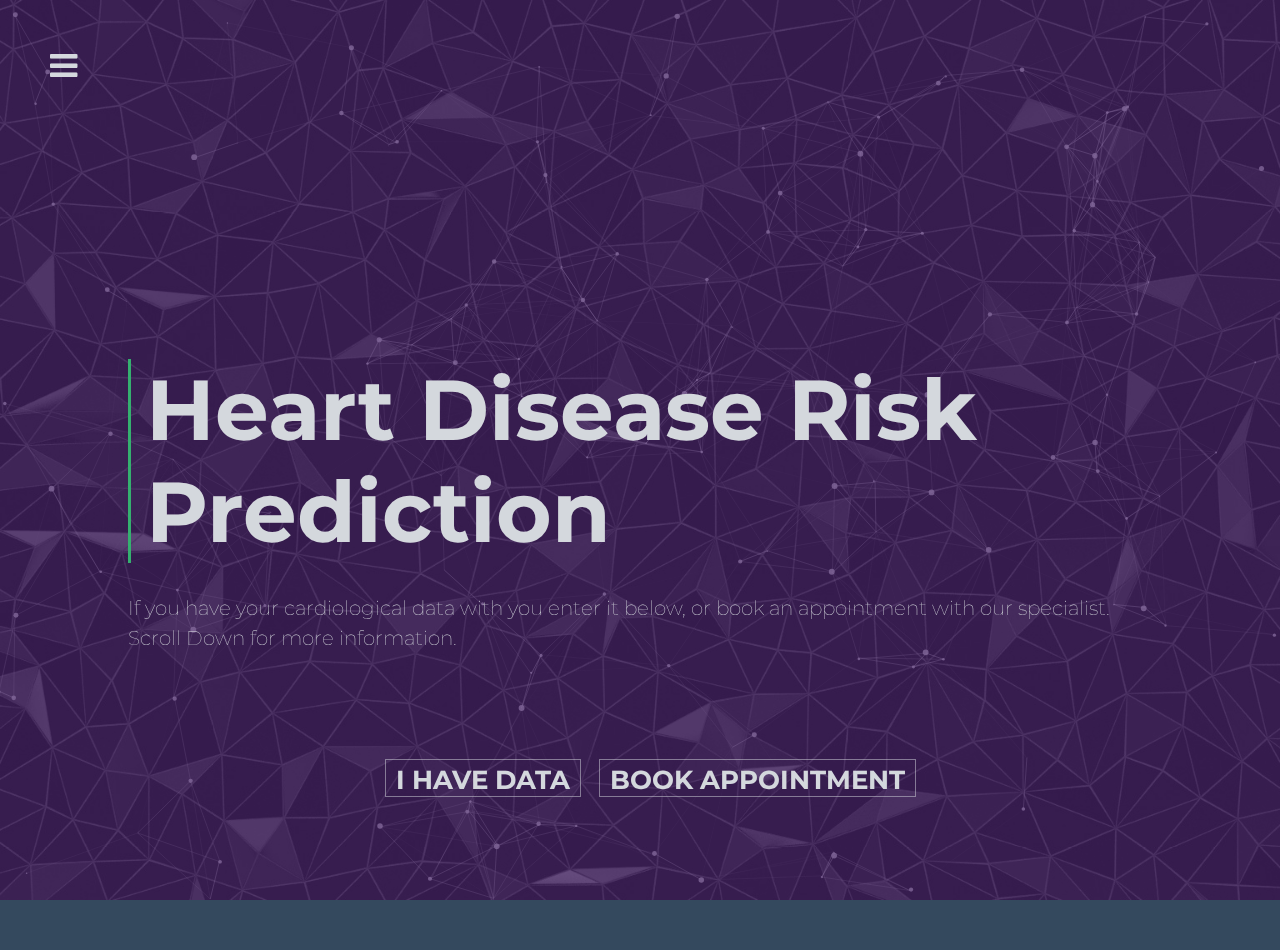
<file: predict2.html>
<!DOCTYPE html>
<html lang="en">
	<head>
		<title>XHIBIT</title>

		<meta name="Keywords" content="xhibit" />
		<meta name="Description" content="The next big thing" />
		<meta http-equiv="Content-Type" content="text/html; charset=utf-8"/>
		<meta name="viewport" content="width=device-width, initial-scale=1.0">
		<meta http-equiv="X-UA-Compatible" content="IE=edge">

		<!-- Favicon for Desktop, iOS and android -->
		<link rel="icon" type="image/png" href="assets/images/favicons/favicon-32x32.png" sizes="32x32">
		<link rel="icon" type="image/png" href="assets/images/favicons/favicon-96x96.png" sizes="96x96">
		<link rel="icon" type="image/png" href="assets/images/favicons/favicon-16x16.png" sizes="16x16">
		<link rel="icon" type="image/png" href="assets/images/favicons/android-chrome-192x192.png" sizes="192x192">
		<link rel="apple-touch-icon" sizes="57x57" href="assets/images/favicons/apple-touch-icon-57x57.png">
		<link rel="apple-touch-icon" sizes="60x60" href="assets/images/favicons/apple-touch-icon-60x60.png">
		<link rel="apple-touch-icon" sizes="72x72" href="assets/images/favicons/apple-touch-icon-72x72.png">
		<link rel="apple-touch-icon" sizes="76x76" href="assets/images/favicons/apple-touch-icon-76x76.png">
		<link rel="apple-touch-icon" sizes="114x114" href="assets/images/favicons/apple-touch-icon-114x114.png">
		<link rel="apple-touch-icon" sizes="120x120" href="assets/images/favicons/apple-touch-icon-120x120.png">
		<link rel="apple-touch-icon" sizes="144x144" href="assets/images/favicons/apple-touch-icon-144x144.png">
		<link rel="apple-touch-icon" sizes="152x152" href="assets/images/favicons/apple-touch-icon-152x152.png">
		<link rel="apple-touch-icon" sizes="180x180" href="assets/images/favicons/apple-touch-icon-180x180.png">

		<link href='https://fonts.googleapis.com/css?family=Montserrat:400,700' rel='stylesheet' type='text/css'>
		<link href="https://maxcdn.bootstrapcdn.com/font-awesome/4.6.3/css/font-awesome.min.css" rel="stylesheet">

		<link href="https://fonts.googleapis.com/css?family=Montserrat|Open+Sans|Oswald:300,400|Playfair+Display" rel="stylesheet">
		<link href="https://fonts.googleapis.com/css?family=Roboto:500" rel="stylesheet">


		<link href="css/magnific-popup.css" rel="stylesheet">
		<link href="css/nanoscroller.css" rel="stylesheet">
		<link href="css/style-predict2.css" rel="stylesheet">
		<link href="css/style-index.css" rel="stylesheet">

		<script src="js/modernizr.js"></script>

		<script src="js/custom-nav-predict.js"></script>

		<!--[if lt IE 9]>
		<script src="assets/js/html5shiv.js"></script>
		<script src="assets/js/respond.min.js"></script>
		<![endif]-->

	</head>

<body>


	<div id="sideNav" class="sidenav">
			<div class="logo-full">
					<img src="assets/img/logo-full.png"></img>
			</div>
			<a href="#">Home<span>Go back to home</span></a>
			<a href="#">Predict<span>Predict your chances</span></a>
			<a href="#">Awareness<span>Learn more about Diseases</span></a>
			<a href="../temp.html">The Team<span>The people who make it possible</span></a>
			<a href="#">Contact<span>Send us a message!</span></a>
	</div>



	<!-- Start Preloader -->
	<div id="page-preloader">
		<span class="spinner"><img src="assets/images/preloader.svg" width="50" alt="load..."></span>
	</div>
	<!-- End Preloader -->

	<!-- Start Content -->
	<div id="main" class="wrapper container-animation">

		<!-- Start Background -->
		<div class="background bg">

			<!-- Particles -->
			<div id="particles" class="particles"></div>

			<!-- Overlay -->
			<div class="bg-overlay"></div>




		</div>
		<!-- End Backgroung -->

		<section id="content-top" class="main-container-top">

			<div class="header">
					<div class="hamburger">
							<span onclick="toggleNav()">
								<i class="fa fa-bars fa-2x" aria-hidden="true"></i>
						</span>
					</div>
			</div>

		</section>


		<!-- Start Main Content -->
		<section id="content" class="main-container">


			<div class="content1">
				<h1 class="header-text">
					Heart Disease Risk Prediction
				</h1>
				<!-- End Title -->

				<!-- Start Description -->
				<p class="sub-text">
				If you have your cardiological data with you enter it below, or book an appointment with our specialist. <br> Scroll Down for more information.

				</p>
				<!-- End Description -->
			</div>



<!--
			<div class="content-wrapper1">
				<div class="content2">
					<img src="assets/images/xhibit.png" class="logo">
				</div> -->


			</div>


			<!-- Start Title -->


		</section>


		<section id="content-buttons" class="main-container">


			<div class="data">
					<a href="#notify" class="notify-popup btnfos btnfos-5" >
					I HAVE DATA
				</a>
				<!-- End Title -->
			</div>


				<div class="appoint">
				<a href="#notify" class="notify-popup btnfos btnfos-5" >
					BOOK APPOINTMENT
				</a>

			</div>


			<!-- Start Title -->


		</section>




		<!-- End Main Content -->

	</div>
	<!-- End Content -->


	<!-- Start Footer -->
	<!-- <footer id="footer" class="footer">



		<div id="navigation" class="navigation">
			<div class="nav-btn">
				<a href="#notify" class=" notify-popup" title="Notify Me">Notify Me</a>
				<a href="#" id="more-btn" class="" title="Read More">Know More</a>
			</div>
		</div>




	</footer> -->
	<!-- End Footer -->

	<!-- Start Notify Popup -->
	<div id="notify" class="newsletter mfp-hide">

		<!-- Start Notify Popup Header Image -->
		<div class="notify-img">
			<div class="notify-img-overlay"></div>
		</div>
		<!-- End Notify Popup Header Image -->

		<div class="notify-text">

			<h3>Subscribe to be notified</h3>

			<p>
				We will send you an email once we are up and running.
			</p>

			<!-- Start Notify Form -->
			<form id="form-notify" class="feedback" action="send.php">
				<div class="field-group">
					<input id="email" class="field-email" type="text" name="email" placeholder="Enter you email">
				</div>
				<div class="form-error-message">
					Enter a valid email
				</div>
				<button id="submit" type="submit" class="button-submit">Submit</button>
			</form>
			<!-- End Notify Form -->

		</div> <!-- End .notify-text -->

	</div> <!-- End .newsletter -->
	<!-- End Notify Popup -->

	<!-- Start Information Layer -->
	<div id="overlay" class="overlay overlay-contentscale nano">

		<div class="close-button">
			<button type="button" class="overlay-close"></button>
		</div>

		<div class="overlay-content nano-content">
			<div class="container info-content">

				<!-- Start About Us -->
				<section id="about" class="row info-block">

			  	<h2>About Us</h2>

		      <div class="col-md-12 about-block">
		      	<p>
		      		We are the IET student chapter. X-HIBIT is PES Univerity's flagship evebt, Lorem ipsum dolor sit amet. Placeat, facere possimus, omnis dolor. Alias consequatur aut officiis debitis aut odit. Eum iure reprehenderit, qui ratione voluptatem accusantium doloremque. Iusto odio dignissimos ducimus, qui dolorem ipsum. Deserunt mollitia animi, id est laborum et accusamus. Aut fugit, sed quia non provident similique. Obcaecati cupiditate non numquam eius modi tempora incidunt, ut aut odit. Illum, qui ratione voluptatem sequi nesciunt, neque porro quisquam est.
		      	</p>
				  </div>

			  </section>
			  <!-- End About Us -->

			  <!-- End What We Do -->

			  <!-- Start Feedback -->
				<section id="feedback" class="row info-block">
					<h2>Get In Touch</h2>

					<div class="col-lg-12 col-md-12 feedback-text">
						<p>If you have any queries, feel free to contact us. We will respond within 6 hours. </p>
					</div>

					<div class="col-lg-12 col-md-12 contacts">
						<ul>
							<li><strong>Phone:</strong> (+91) 8277025429</li>
							<li><strong>Email:</strong> iet@pes.edu</li>
							<li><strong>Address:</strong> PES University, 100 Feet Ring Road, Banashankari Stage III, Bengaluru, Karnataka 560085</li>
						</ul>
					</div>

					<a href="#notify" class="notify-popup" title="Notify Me">Notify Me</a>
				</section>
				<!-- End Feedback -->

			</div> <!-- End .overlay-content -->
		</div> <!-- End .info-content -->

	</div> <!-- End .overlay -->
	<!-- End Information Layer -->

<!-- Include JS -->
<script src="https://ajax.googleapis.com/ajax/libs/jquery/2.1.4/jquery.min.js"></script>
<script src="js/magnific-popup.min.js"></script>
<script src="js/classie.js"></script>
<script src="js/nanoscroller.min.js"></script>
<script src="js/countdown.min.js"></script>
<script src="js/device.min.js"></script>
<script src="js/particles.min.js"></script>
<script src="js/init-particles.js"></script>
<script src="js/init.js"></script>

<!--[if lte IE 9]>
<script src="assets/js/placeholders.js"></script>
<script src="assets/js/init-for-ie.js"></script>
<![endif]-->


</body>
</html>
</file>
<file: css/nanoscroller.css>
/** initial setup **/
.nano {
  position : relative;
  width    : 100%;
  height   : 100%;
  overflow : hidden;
}
.nano > .nano-content {
  position      : absolute;
  overflow      : scroll;
  overflow-x    : hidden;
  top           : 0;
  right         : 0;
  bottom        : 0;
  left          : 0;
}
.nano > .nano-content:focus {
  outline: thin dotted;
}
.nano > .nano-content::-webkit-scrollbar {
  display: none;
}
.has-scrollbar > .nano-content::-webkit-scrollbar {
  display: block;
}
.nano > .nano-pane {
  background : rgba(0,0,0,.25);
  position   : absolute;
  width      : 10px;
  right      : 0;
  top        : 0;
  bottom     : 0;
  visibility : hidden\9; /* Target only IE7 and IE8 with this hack */
  opacity    : .01;
  -webkit-transition    : .2s;
  -moz-transition       : .2s;
  -o-transition         : .2s;
  transition            : .2s;
  -moz-border-radius    : 5px;
  -webkit-border-radius : 5px;
  border-radius         : 5px;
}
.nano > .nano-pane > .nano-slider {
  background: #444;
  background: rgba(0,0,0,.5);
  position              : relative;
  margin                : 0 1px;
  -moz-border-radius    : 3px;
  -webkit-border-radius : 3px;
  border-radius         : 3px;
}
.nano:hover > .nano-pane, .nano-pane.active, .nano-pane.flashed {
  visibility : visible\9; /* Target only IE7 and IE8 with this hack */
  opacity    : 0.99;
}
</file>
<file: css/style-predict2.css>
/* additions */

.btnfos {
  text-decoration: none;
  color: #fff;
  cursor: pointer;
  font-size: 26px;
  font-weight: 700;
  line-height: 45px;
  max-width: 500px;
  margin: 0 auto 2em;
  position: relative;
  text-transform: uppercase;
  vertical-align: middle;
  width: 100%;
}


.btnfos-5 {
  margin-bottom: 10px;

  margin-left: 20px;

  padding-left: 10px;
  padding-top: 4px;
  padding-right: 10px;
  padding-top: 4px;

  border: 0 solid;
  box-shadow: inset 0 0 20px rgba(255, 255, 255, 0);
  outline: 1px solid;
  outline-color: rgba(255, 255, 255, 0);
  outline-offset: 0px;
  text-shadow: none;
  -webkit-transition: all 1250ms cubic-bezier(0.19, 1, 0.22, 1);
          transition: all 1250ms cubic-bezier(0.19, 1, 0.22, 1);
  outline-color: rgba(255, 255, 255, 0.5);
  outline-offset: 0px;
}

.btnfos-5:hover {
  border: 1px solid;
  box-shadow: inset 0 0 20px rgba(255, 255, 255, 0.5), 0 0 20px rgba(255, 255, 255, 0.2);
  outline-offset: 15px;
  outline-color: rgba(255, 255, 255, 0);
  text-shadow: 1px 1px 2px #427388;
}




.main-container-top {
  position: relative;
  /*width: 100%;*/

  left: 0;
  padding: 0;
  margin: 0;
}





.overlay {
  background: rgba(80, 17, 111, 0.9)!important;
}


.content-wrapper1 {
  display: flex;
}

#content {
  display: flex;
  flex-direction: row;
}

#content-buttons {
  align-items: center;
  justify-content: center;
  display: flex;
  flex-direction: row;
}




.content2 {
  display: flex;
  flex-direction: row;
  align-items: center;
}

.logo{
  margin-right: 170px;
  max-width: 100%;
  height: auto;
}

.navigation {
  display: inline;
}


/*
* 1. Typography
*/

h1, h2, h3, h4, h5, h6 {
  line-height: 1.2;
}

h1 {
  font-size: 85px;
  font-weight: 700;
  padding: 0px 0 0px 15px;
  margin: 0 0 30px 0;
  border-left: 3px solid #36cd75;
}

h2 {
  font-size: 36px;
  font-weight: 700;
  padding: 0px 0 0px 15px;
  margin: 0 0 30px 0;
  border-left: 3px solid #36cd75;
}

h3 {
  font-size: 24px;
  font-weight: 400;
  padding: 0;
  margin: 0 0 15px 0;
}

p {
  line-height: 1.5;
}

a {
  color: #fff;
  font-size: 16px;
}

a:hover, a:focus, a:active {
  text-decoration: none;
}

a:active {
  color: #fff !important;
}

a:hover {
  color: #36cd75;
}

a:focus {
  color: #36cd75;
  outline: 0;
}

html, body {
  height: 100%;
}

body {
  font-family: Montserrat,"Helvetica Neue",Helvetica,Arial,sans-serif !important;
  font-size: 16px !important;
  line-height: 1.5;
  background: #34495e;
  color: #fff;
  word-wrap: break-word;
  text-rendering: optimizeLegibility;
  -webkit-font-smoothing: antialiased;
  -moz-osx-font-smoothing: grayscale;
}

canvas {
  display: block;
  vertical-align: bottom;
}

ul, ol, ul li {
  margin: 0;
  padding: 0;
}

/*** Animation ***/
@keyframes fadeInUp {
  0% {
    opacity: 0;
    -webkit-transform: translate3d(0, 20px, 0);
    -moz-transform: translate3d(0, 20px, 0);
    -ms-transform: translate3d(0, 20px, 0);
    -o-transform: translate3d(0, 20px, 0);
    transform: translate3d(0, 20px, 0);
  }
  100% {
    opacity: 1;
    -webkit-transform: none;
    -moz-transform: none;
    -ms-transform: none;
    -o-transform: none;
    transform: none;
  }
}

@-webkit-keyframes fadeInUp {
  0% {
    opacity: 0;
    -webkit-transform: translate3d(0, 20px, 0);
    -moz-transform: translate3d(0, 20px, 0);
    -ms-transform: translate3d(0, 20px, 0);
    -o-transform: translate3d(0, 20px, 0);
    transform: translate3d(0, 20px, 0);
  }
  100% {
    opacity: 1;
    -webkit-transform: none;
    -moz-transform: none;
    -ms-transform: none;
    -o-transform: none;
    transform: none;
  }
}

@keyframes fade {
  0% {
    opacity: 0;
  }
  100% {
    opacity: 1;
  }
}

@-webkit-keyframes fade {
  0% {
    opacity: 0;
  }
  100% {
    opacity: 1;
  }
}

@keyframes move-left {
  0% {
    left: 0%;
  }
  100% {
    left: -200%;
  }
}

@-webkit-keyframes move-left {
  0% {
    left: 0%;
  }
  100% {
    left: -200%;
  }
}

/*
* 2. Preload
*/
#page-preloader {
  position: fixed;
  left: 0;
  top: 0;
  right: 0;
  bottom: 0;
  background: #34495e;
  z-index: 100;
}

#page-preloader .spinner {
  width: 50px;
  height: 50px;
  position: absolute;
  left: 50%;
  top: 50%;
  background: transparent;
  margin: -25px 0 0 -25px;
}

/*
* 3. Background
*/
.background {
  position: fixed;
  height: 100%;
  width: 100%;
  top: 0;
  left: 0;
}

.bg-overlay {
  position: absolute;
  top: 0;
  right: 0;
  left: 0;
  bottom: 0;
  background: rgba(80, 17, 111, 0.6);
}

/* Background Images */
.bg {
  background: url(../assets/images/bg-9.jpg) center fixed no-repeat;
  background-size: cover;
}

.mobile-screen {
  background: url(../assets/images/bg-9.jpg) center fixed no-repeat;
  background-size: cover;
}

/*** Particles ***/
.particles {
  width: 100%;
  height: 100%;
  background-color: transparent;
}

/*
* 4. Content
*/
.wrapper {
  width: 100%;
  max-height: 100%;
  margin: 0 auto -85px;
  padding-bottom: 160px;
}

.main-container {
  position: relative;
  /*width: 100%;*/
  top: 25vh;
  left: 0;
  margin: 0 auto;
  padding: 0 10%;

}

.navigation {
  width: 100%;
}

 .navigation .nav-btn {
  text-align: center;
  width: 100%;
  display: inline-block;
}

.navigation .nav-btn a:first-child {
  margin-left: 15px;
}

.header-text-animation {
  -webkit-animation-name: fadeInUp;
  -moz-animation-name: fadeInUp;
  -o-animation-name: fadeInUp;
  animation-name: fadeInUp;
  -webkit-animation-duration: 0.7s;
  -moz-animation-duration: 0.7s;
  -o-animation-duration: 0.7s;
  animation-duration: 0.7s;
}

.sub-text {
  font-size: 20px;
  font-weight: lighter;
  margin: 0 0 30px 0;
}

.sub-text-animation {
  -webkit-animation-name: fadeInUp;
  -moz-animation-name: fadeInUp;
  -o-animation-name: fadeInUp;
  animation-name: fadeInUp;
  -webkit-animation-duration: 1s;
  -moz-animation-duration: 1s;
  -o-animation-duration: 1s;
  animation-duration: 1s;
}

.button {
  position: relative;
  padding: 6px 15px;
  border: 3px solid #36cd75;
  color: #36cd75;
  line-height: 25px;
  text-align: center;
  background: none;
  overflow: hidden;
  -webkit-transition: all 0.3s ease-in-out 0s;
  -moz-transition: all 0.3s ease-in-out 0s;
  -o-transition: all 0.3s ease-in-out 0s;
  transition: all 0.3s ease-in-out 0s;
  -webkit-animation-name: fadeInUp;
  -moz-animation-name: fadeInUp;
  -o-animation-name: fadeInUp;
  animation-name: fadeInUp;
  -webkit-animation-duration: 1.3s;
  -moz-animation-duration: 1.3s;
  -o-animation-duration: 1.3s;
  animation-duration: 1.3s;
}

.button:hover {
  color: #fff;
}

.button:active {
  color: #36cd75;
}

.button:focus,
.button:active:focus {
  outline: 0;
}

.button:before {
  content: "";
  position: absolute;
  left: 0px;
  top: 100%;
  width: 100%;
  height: 100%;
  background: #36cd75;
  z-index: -1;
  -webkit-transition: all 0.3s ease-in-out 0s;
  -moz-transition: all 0.3s ease-in-out 0s;
  -o-transition: all 0.3s ease-in-out 0s;
  transition: all 0.3s ease-in-out 0s;
}

.button:before:hover {
  color: #fff;
  background: none;
}

.button:hover:before {
  top: 0%;
}

/*
* 5. Footer
*/
.footer {
  position: relative;
  width: 100%;
  left: 0;
  bottom: 0;
  padding: 30px 10%;
  font-size: 18px;
  height: 85px;
  margin: auto;
}

.footer .social-icons li {
  float: left;
  margin-right: 20px;
  list-style: none;
  -webkit-animation-name: fade;
  -moz-animation-name: fade;
  -o-animation-name: fade;
  animation-name: fade;
  -webkit-animation-duration: 1.3s;
  -moz-animation-duration: 1.3s;
  -o-animation-duration: 1.3s;
  animation-duration: 1.3s;
}

.footer .social-icons li a {
  font-size: 18px;
  -webkit-transition: all 0.3s ease-in-out 0s;
  -moz-transition: all 0.3s ease-in-out 0s;
  -o-transition: all 0.3s ease-in-out 0s;
  transition: all 0.3s ease-in-out 0s;
}

.footer .social-icons li a:hover {
  color: #36cd75;
}

/*
* 6. Notify Popup
*/
.newsletter {
  position: relative;
  color: #333;
  background: #fff;
  text-align: center;
  max-width: 500px;
  margin: 0 auto;
  overflow: hidden;
}

.newsletter p {
  margin-bottom: 20px;
}

.newsletter .notify-img {
  width: 100%;
  height: 200px;
  background: url(../images/feedback.jpg) 0 0 no-repeat;
}

.newsletter .notify-img-overlay {
  position: absolute;
  left: 0;
  top: 0;
  width: 100%;
  height: 200px;
  background: rgba(255, 255, 255, 0.3);
}

.newsletter .notify-text {
  padding: 60px;
}

.mfp-bg {
  background: rgba(52, 73, 94, 0.95);
  opacity: 1;
}

.mfp-close-btn-in .mfp-close {
  color: #fff;
  background: #36cd75;
  opacity: 1;
  -webkit-transition: all 0.3s ease-in-out 0s;
  -moz-transition: all 0.3s ease-in-out 0s;
  -o-transition: all 0.3s ease-in-out 0s;
  transition: all 0.3s ease-in-out 0s;
}

.mfp-close-btn-in .mfp-close:active {
  top: 0;
}

.mfp-close:hover, .mfp-close:focus {
  background: #72cd9f;
}

/* Overlay at Start */
.mfp-fade.mfp-bg {
  opacity: 0;
  -webkit-transition: all 0.5s ease-in-out 0s;
  -moz-transition: all 0.5s ease-in-out 0s;
  -o-transition: all 0.5s ease-in-out 0s;
  transition: all 0.5s ease-in-out 0s;
}

/* Overlay Animate in */
.mfp-fade.mfp-bg.mfp-ready {
  opacity: 1;
  -webkit-transition: all 0.3s ease-in-out 0s;
  -moz-transition: all 0.3s ease-in-out 0s;
  -o-transition: all 0.3s ease-in-out 0s;
  transition: all 0.3s ease-in-out 0s;
}

/* Overlay Animate out */
.mfp-fade.mfp-bg.mfp-removing {
  opacity: 0;
  -webkit-transition: all 0.3s ease-in-out 0s;
  -moz-transition: all 0.3s ease-in-out 0s;
  -o-transition: all 0.3s ease-in-out 0s;
  transition: all 0.3s ease-in-out 0s;
}

/* Content at Start */
.mfp-fade.mfp-wrap .mfp-content {
  opacity: 0;
  -webkit-transition: all 0.3s ease-in-out 0s;
  -moz-transition: all 0.3s ease-in-out 0s;
  -o-transition: all 0.3s ease-in-out 0s;
  transition: all 0.3s ease-in-out 0s;
  -webkit-transform: translateY(50px);
  -moz-transform: translateY(50px);
  -ms-transform: translateY(50px);
  -o-transform: translateY(50px);
  transform: translateY(50px);
}

/* Content Animate it */
.mfp-fade.mfp-wrap.mfp-ready .mfp-content {
  opacity: 1;
  -webkit-transform: translateY(0px);
  -moz-transform: translateY(0px);
  -ms-transform: translateY(0px);
  -o-transform: translateY(0px);
  transform: translateY(0px);
}

/* Content Animate out */
.mfp-fade.mfp-wrap.mfp-removing .mfp-content {
  opacity: 0;
  -webkit-transform: translateY(-50px);
  -moz-transform: translateY(-50px);
  -ms-transform: translateY(-50px);
  -o-transform: translateY(-50px);
  transform: translateY(-50px);
}

/* Notify Form */
.feedback input {
  width: 100%;
  border: 3px solid #36cd75;
  padding: 10px;
  margin-bottom: 20px;
}

.feedback input:focus, .feedback input:active {
  border: 3px solid #72cd9f;
}

.feedback input:focus, .feedback input:active:focus {
  outline: 0;
}

.feedback em {
  padding: 15px 0;
}

.button-submit {
  position: relative;
  display: block;
  padding: 10px 60px;
  margin: 0 auto;
  border: 3px solid #36cd75;
  color: #fff;
  background: #36cd75;
  overflow: hidden;
  -webkit-transition: all 0.3s ease-in-out 0s;
  -moz-transition: all 0.3s ease-in-out 0s;
  -o-transition: all 0.3s ease-in-out 0s;
  transition: all 0.3s ease-in-out 0s;
}

.button-submit:hover {
  background: #72cd9f;
  border: 3px solid #72cd9f;
}

.button-submit:focus,
.button-submit:active:focus {
  outline: 0;
}

.form-error-message {
  position: absolute;
  margin-bottom: 20px;
  padding: 10px 15px;
  background: #cd173E;
  color: #fff;
  opacity: 0;
  -webkit-transition: all 0.3s ease-in-out 0s;
  -moz-transition: all 0.3s ease-in-out 0s;
  -o-transition: all 0.3s ease-in-out 0s;
  transition: all 0.3s ease-in-out 0s;
  -webkit-transform: translateY(-100%);
  -moz-transform: translateY(-100%);
  -ms-transform: translateY(-100%);
  -o-transform: translateY(-100%);
  transform: translateY(-100%);
}

.error {
  position: relative;
  opacity: 1;
  -webkit-transform: translateY(0%);
  -moz-transform: translateY(0%);
  -ms-transform: translateY(0%);
  -o-transform: translateY(0%);
  transform: translateY(0%);
  -webkit-transition: all 0.3s ease-in-out 0s;
  -moz-transition: all 0.3s ease-in-out 0s;
  -o-transition: all 0.3s ease-in-out 0s;
  transition: all 0.3s ease-in-out 0s;
}

.success {
  color: #36cd75;
}

/*
* 7. Information Layer
*/
.overlay {
  position: fixed;
  width: 100%;
  height: 100%;
  top: 0;
  left: 0;
  background: rgba(52, 73, 94, 0.95);
}

.overlay .close-button {
  width: 30px;
  height: 30px;
  position: fixed;
  right: 30px;
  top: 30px;
  z-index: 500;
}

.overlay .close-button .overlay-close {
  width: 30px;
  height: 30px;
  overflow: hidden;
  border: none;
  background: transparent;
  color: #36cd75;
  outline: none;
  z-index: 100;
}

.overlay .close-button .overlay-close:before,
.overlay .close-button .overlay-close:after {
  content: "";
  display: inline-block;
  height: 3px;
  width: 30px;
  background: #36cd75;
  position: absolute;
  width: 100%;
  left: 0;
}

.overlay .close-button .overlay-close:before {
  top: 13px;
  -webkit-transform: rotate(45deg);
  -moz-transform: rotate(45deg);
  -ms-transform: rotate(45deg);
  -o-transform: rotate(45deg);
  transform: rotate(45deg);
}

.overlay .close-button .overlay-close:after {
  top: 13px;
  -webkit-transform: rotate(-45deg);
  -moz-transform: rotate(-45deg);
  -ms-transform: rotate(-45deg);
  -o-transform: rotate(-45deg);
  transform: rotate(-45deg);
}

.container-animation {
  -webkit-transition: all 0.5s ease-in-out 0s;
  -moz-transition: all 0.5s ease-in-out 0s;
  -o-transition: all 0.5s ease-in-out 0s;
  transition: all 0.5s ease-in-out 0s;
}

.container-animation.overlay-open {
  -webkit-transform: scale(0.8);
  -moz-transform: scale(0.8);
  -ms-transform: scale(0.8);
  -o-transform: scale(0.8);
  transform: scale(0.8);
}

.overlay-contentscale {
  visibility: hidden;
  opacity: 0;
  -webkit-transform: translateY(100%);
  -moz-transform: translateY(100%);
  -ms-transform: translateY(100%);
  -o-transform: translateY(100%);
  transform: translateY(100%);
  -webkit-transition: all 0.5s ease-in-out 0s;
  -moz-transition: all 0.5s ease-in-out 0s;
  -o-transition: all 0.5s ease-in-out 0s;
  transition: all 0.5s ease-in-out 0s;
}

.overlay-contentscale.open {
  visibility: visible;
  opacity: 1;
  -webkit-transform: translateY(0%);
  -moz-transform: translateY(0%);
  -ms-transform: translateY(0%);
  -o-transform: translateY(0%);
  transform: translateY(0%);
}

.info-content {
  width: 1024px;
  padding: 90px 0 0;
}

.info-content .about-block {
  margin: 0 !important;
  padding: 0;
}

.info-content .info-block {
  margin: 0 !important;
  padding-bottom: 90px;
}

.info-content .info-block p {
  margin-bottom: 0px;
}

.info-content .info-block .feature {
  padding: 0 30px 0px 0;
}

.info-content .info-block .feature:last-child {
  padding-bottom: 0;
}

.info-content .info-block .feature-head {
  width: 100%;
  margin-bottom: 15px;
  overflow: hidden;
}

.info-content .info-block .feature-head i {
  font-size: 28px;
  display: block;
  float: left;
  color: #36cd75;
  padding-right: 15px;
  margin-top: 2px;
}

.info-content .info-block .feature-head h3 {
  margin-bottom: 0px;
  float: left;
}

.info-content .info-block .feature-text p {
  font-size: 16px;
}

/*** Gallery ***/
.gallery-item {
  position: relative;
  margin: 0 auto;
  padding: 0;
  list-style: none;
  text-align: center;
}

.gallery-item figure {
  position: relative;
  float: left;
  overflow: hidden;
  background: rgba(52, 73, 94, 0.95);
  text-align: center;
}

.gallery-item figure img {
  position: relative;
  display: block;
  width: 100%;
  height: auto;
}

.gallery-item .gallery-overlay {
  position: absolute;
  top: 0;
  left: 0;
  bottom: 0;
  right: 0;
  background: rgba(52, 73, 94, 0.3);
  z-index: 2000;
}

figure.hover-effect img {
  position: relative;
  display: block;
  width: 100%;
  height: auto;
  -webkit-transition-duration: 0.5s;
  -moz-transition-duration: 0.5s;
  -o-transition-duration: 0.5s;
  transition-duration: 0.5s;
}

figure.hover-effect figcaption {
  position: absolute;
  bottom: 0;
  left: 0;
  width: 100%;
  height: 100%;
  padding: 0px;
  z-index: 9001;
}

figure.hover-effect figcaption .details-container {
  width: 100%;
  height: 100%;
  position: relative;
  display: table;
}

figure.hover-effect figcaption .details-container .details-title {
  display: table-cell;
  vertical-align: middle;
  text-align: center;
}

figure.hover-effect a {
  color: #36cd75;
  background-color: transparent;
  font-size: 16px;
  padding: 0;
  text-decoration: none;
  opacity: 0;
  z-index: 1000;
  -webkit-transition-duration: 0.5s;
  -moz-transition-duration: 0.5s;
  -o-transition-duration: 0.5s;
  transition-duration: 0.5s;
  -webkit-transform: translateY(-15px);
  -moz-transform: translateY(-15px);
  -ms-transform: translateY(-15px);
  -o-transform: translateY(-15px);
  transform: translateY(-15px);
}

figure.hover-effect:hover img {
  -webkit-transform: scale(1.1);
  -moz-transform: scale(1.1);
  -ms-transform: scale(1.1);
  -o-transform: scale(1.1);
  transform: scale(1.1);
}

figure.hover-effect:hover a {
  color: #36cd75;
  opacity: 1;
  -webkit-transform: translateY(0px);
  -moz-transform: translateY(0px);
  -ms-transform: translateY(0px);
  -o-transform: translateY(0px);
  transform: translateY(0px);
}

figure.hover-effect:before {
  content: "";
  position: absolute;
  top: 0;
  left: 0;
  width: 100%;
  height: 100%;
  background: #34495e;
  opacity: 0;
  -webkit-transition-duration: 0.5s;
  -moz-transition-duration: 0.5s;
  -o-transition-duration: 0.5s;
  transition-duration: 0.5s;
}

figure.hover-effect:hover:before {
  opacity: 0.6;
  z-index: 5;
}

.mfp-fade-gallery .mfp-image-holder .mfp-close {
  display: none !important;
}

.mfp-title, .mfp-counter {
  color: #36cd75;
}

/* Overlay at Start */
.mfp-fade-gallery.mfp-bg {
  opacity: 0;
  -webkit-transition: all 0.3s ease-in-out 0s;
  -moz-transition: all 0.3s ease-in-out 0s;
  -o-transition: all 0.3s ease-in-out 0s;
  transition: all 0.3s ease-in-out 0s;
}

/* Overlay Animate in */
.mfp-fade-gallery.mfp-bg.mfp-ready {
  opacity: 1;
  -webkit-transition: all 0.3s ease-in-out 0s;
  -moz-transition: all 0.3s ease-in-out 0s;
  -o-transition: all 0.3s ease-in-out 0s;
  transition: all 0.3s ease-in-out 0s;
}

/* Overlay Animate out */
.mfp-fade-gallery.mfp-bg.mfp-removing {
  opacity: 0;
  -webkit-transition: all 0.3s ease-in-out 0s;
  -moz-transition: all 0.3s ease-in-out 0s;
  -o-transition: all 0.3s ease-in-out 0s;
  transition: all 0.3s ease-in-out 0s;
}

/* Content at Start */
.mfp-fade-gallery.mfp-wrap .mfp-content {
  opacity: 0;
  -webkit-transition: all 0.3s ease-in-out 0s;
  -moz-transition: all 0.3s ease-in-out 0s;
  -o-transition: all 0.3s ease-in-out 0s;
  transition: all 0.3s ease-in-out 0s;
}

/* Content Animate it */
.mfp-fade-gallery.mfp-wrap.mfp-ready .mfp-content {
  opacity: 1;
}

/* Content Animate out */
.mfp-fade-gallery.mfp-wrap.mfp-removing .mfp-content {
  opacity: 0;
}

/*** Arrows ***/
.mfp-arrow {
  opacity: 1;
}

.mfp-arrow-left:before {
  border-right: none;
}

.mfp-arrow-left:after {
  border-right: 17px solid #36cd75;
}

.mfp-arrow-right:before {
  border-left: none;
}

.mfp-arrow-right:after {
  border-left: 17px solid #36cd75;
}

/*** Scroll ***/
.nano > .nano-pane {
  background: #34495e;
  width: 6px;
  opacity: 1;
  -webkit-border-radius: 0px;
  -moz-border-radius: 0px;
  border-radius: 0px;
  -moz-background-clip: padding;
  -webkit-background-clip: padding-box;
  background-clip: padding-box;
}

.nano > .nano-pane > .nano-slider {
  background: #36cd75;
  -webkit-border-radius: 0px;
  -moz-border-radius: 0px;
  border-radius: 0px;
  -moz-background-clip: padding;
  -webkit-background-clip: padding-box;
  background-clip: padding-box;
}

/*** Get In Touch ***/
.feedback-text {
  margin: 0 0 15px 0 !important;
  padding: 0;
}

.contacts {
  padding: 0 !important;
}

.contacts ul li {
  list-style: none;
  padding: 0;
  margin: 0;
}

/*
* 8. Media
*/
@media (max-width: 1200px) {
  .info-content {
    width: auto;
    padding: 90px 10% 0;
  }
}

@media (max-width: 992px) {
  .content-wrapper1{
    flex-direction: column;
  }
  h1 {
    margin-top: 30px;
    font-size: 48px;
  }
  .sub-text {
    font-size: 16px;
  }
  .info-content .info-block .feature {
    padding: 0 30px 30px 0;
  }
}

@media (max-width: 768px) {
  .overlay .close-button {
    right: 15px;
    top: 15px;
  }
  h1 {
    margin-top: 30px;
    font-size: 30px;
  }
}

@media (max-width: 480px) {
  h1 {
    font-size: 24px;
  }
 .navigation .nav-btn {
    width: 100%;
  }
  .navigation .nav-btn a {
    text-align: center;
  }
 .navigation .nav-btn a:first-child {
    margin-bottom: 15px;
  }
  .button {
    float: none;
    width: 100%;
  }
  .newsletter .notify-text {
    padding: 30px;
  }
  .mfp-fade.mfp-wrap .mfp-content {
    opacity: 0;
    -webkit-transition: all 0.3s ease-in-out 0s;
    -moz-transition: all 0.3s ease-in-out 0s;
    -o-transition: all 0.3s ease-in-out 0s;
    transition: all 0.3s ease-in-out 0s;
    -webkit-transform: none;
    -moz-transform: none;
    -ms-transform: none;
    -o-transform: none;
    transform: none;
  }
  .mfp-fade.mfp-wrap.mfp-ready .mfp-content {
    opacity: 1;
    -webkit-transform: none;
    -moz-transform: none;
    -ms-transform: none;
    -o-transform: none;
    transform: none;
  }
  .mfp-fade.mfp-wrap.mfp-removing .mfp-content {
    opacity: 0;
    -webkit-transform: none;
    -moz-transform: none;
    -ms-transform: none;
    -o-transform: none;
    transform: none;
  }
  .container-animation {
    -webkit-transition: none;
    -moz-transition: none;
    -o-transition: none;
    transition: none;
  }
  .container-animation.overlay-open {
    -webkit-transition: none;
    -moz-transition: none;
    -o-transition: none;
    transition: none;
  }
  .container-animation.overlay-open {
    -webkit-transform: none;
    -moz-transform: none;
    -ms-transform: none;
    -o-transform: none;
    transform: none;
  }
}
</file>
<file: css/style-index.css>
body, html {
    margin: 0;
    padding: 0;
    font-family: 'Oswald', sans-serif;
}

video {
    position: fixed;
    top: 50%;
    left: 50%;
    min-width: 100%;
    min-height: 100%;
    width: auto;
    height: auto;
    z-index: -100;
    -webkit-transform: translateX(-50%) translateY(-50%);
    transform: translateX(-50%) translateY(-50%);

}

.sidenav {
    display: flex;
    flex-direction: column;
    text-transform: uppercase;
    font-family: 'Roboto', sans-serif;
    height: 100%;
    /* 100% Full-height */
    width: 0;
    /* 0 width - change this with JavaScript */
    position: fixed;
    /* Stay in place */
    z-index: 1;
    /* Stay on top */
    top: 0;
    left: 0;
    background-color: white;
    /* Black*/
    overflow-x: hidden;
    /* Disable horizontal scroll */
    padding-top: 60px;
    /* Place content 60px from the top */
    transition: 0.5s;
    /* 0.5 second transition effect to slide in the sidenav */
}


/* The navigation menu links */

.sidenav a {
    margin-bottom: 30px;
    padding: 8px 8px 8px 32px;
    text-decoration: none;
    font-size: 1.5em;
    color: #2005CB;
    display: block;
    transition: 0.3s
}

.sidenav span {
    display: block;
    font-size: .7em;
    color: lightgrey;
}


/* Style page content - use this if you want to push the page content to the right when you open the side navigation */

#main {
    transition: margin-left .5s;
}


/* On smaller screens, where height is less than 450px, change the style of the sidenav (less padding and a smaller font size) */

@media screen and (max-height: 450px) {
    .sidenav {
        padding-top: 15px;
    }
    .sidenav a {
        font-size: 18px;
    }
}



.contentwrap {
  display: flex;
  height: 100vh;


}


.content-wrap {
    display: flex;
    flex-direction: row;
    justify-content: center;
    text-align: center;
}

.video-overlay {
    background: url([data-uri]) repeat;
    height: 100%;
    width: 100%;
    position: fixed;
    top: 0;
    z-index: -5;
    opacity: 0.8;
    filter: hue-rotate(30deg);
}

.video-overlay2 {
    background: url([data-uri]) repeat;
    background-color: black;
    opacity: .4;
    height: 100%;
    width: 100%;
    position: fixed;
    top: 0;
    z-index: -5;
}

.title-logo {
    text-align: center;
}

.header {
    /*height: 15vh;*/
    background-color: transparent;
    color: white;
    z-index: 5;
    margin: 0;
}

.hamburger {
    margin: 50px;
}

.title-flex {
    display: flex;
    flex-direction: row;
    align-items: center;
    justify-content: center;
    /*height: 85vh;*/
}

.title-text {
    z-index: 1;
    color: white;
    font-family: inherit;
    position: relative;
    top: 0;
    bottom: 0;
    left: 0;
    right: 0;
    text-align: center;
    font-size: 5em;
    display: inline-block;
}

.title-text2 {
    text-align: center;
    color: white;
    font-weight: 200;
    font-size: 3em;
    margin: 0;
    top: 0;
}

.title-img {
    display: inline-block;
    height: 16vh;
    margin-left: 30px;
    padding: 40px;
}

.logo-full {
    align-content: center;
    display: inline-block;
    height: 16vh;
    margin-left: auto;
    margin-right: auto;
}
</file>
